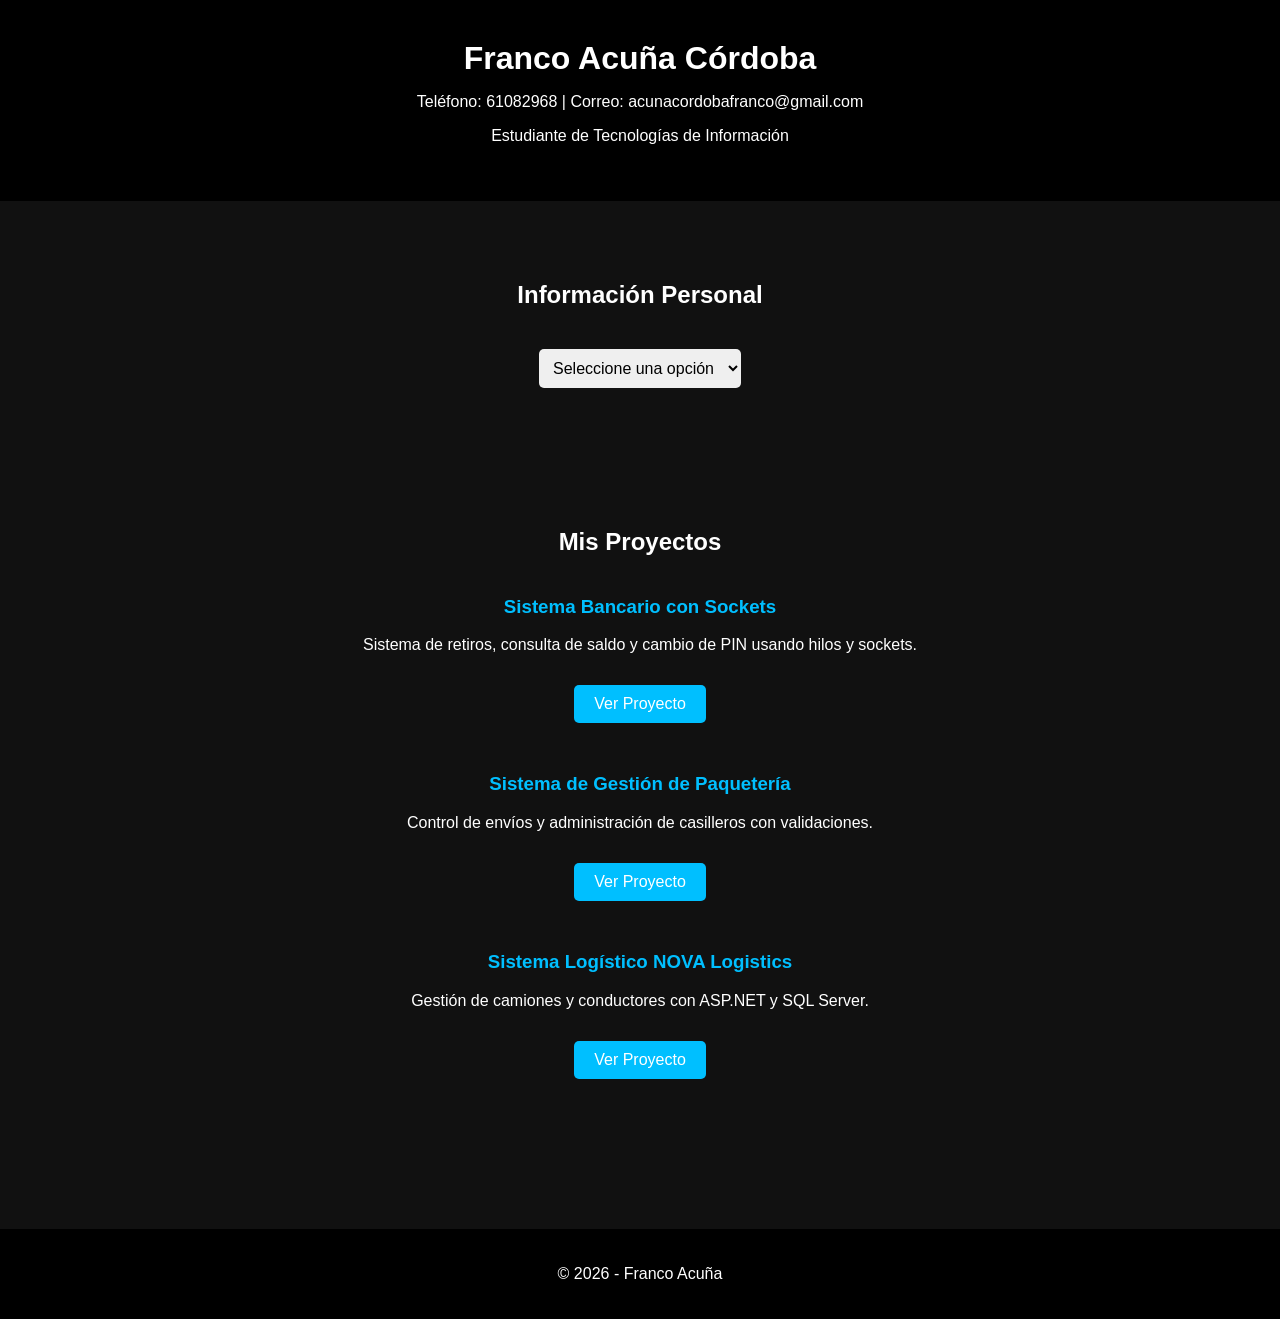
<file: index.html>
<!DOCTYPE html>
<html lang="es">
<head>
    <meta charset="UTF-8">
    <title>CV - Franco Acuña</title>
    <link rel="stylesheet" href="css/styles.css">
</head>

<body>

<header>
    <h1>Franco Acuña Córdoba</h1>
    <p>Teléfono: 61082968 | Correo: acunacordobafranco@gmail.com</p>
    <p>Estudiante de Tecnologías de Información</p>
</header>

<section class="info-dinamica">
    <h2>Información Personal</h2>

    <select id="infoSelect">
        <option value="">Seleccione una opción</option>
        <option value="cualidades">Cualidades</option>
        <option value="tecnicas">Habilidades Técnicas</option>
        <option value="blandas">Habilidades Blandas</option>
    </select>

    <div id="contenido" class="hidden"></div>
</section>

<section class="proyectos">
    <h2>Mis Proyectos</h2>

    <div class="proyecto">
        <h3>Sistema Bancario con Sockets</h3>
        <p>Sistema de retiros, consulta de saldo y cambio de PIN usando hilos y sockets.</p>
        <a href="Proyecto1.html" class="btn">Ver Proyecto</a>
    </div>

    <div class="proyecto">
        <h3>Sistema de Gestión de Paquetería</h3>
        <p>Control de envíos y administración de casilleros con validaciones.</p>
        <a href="Proyecto2.html" class="btn">Ver Proyecto</a>
    </div>

    <div class="proyecto">
        <h3>Sistema Logístico NOVA Logistics</h3>
        <p>Gestión de camiones y conductores con ASP.NET y SQL Server.</p>
        <a href="Proyecto3.html" class="btn">Ver Proyecto</a>
    </div>

</section>

<footer>
    <p>© 2026 - Franco Acuña</p>
</footer>

<script src="js/script.js"></script>

</body>
</html>
</file>
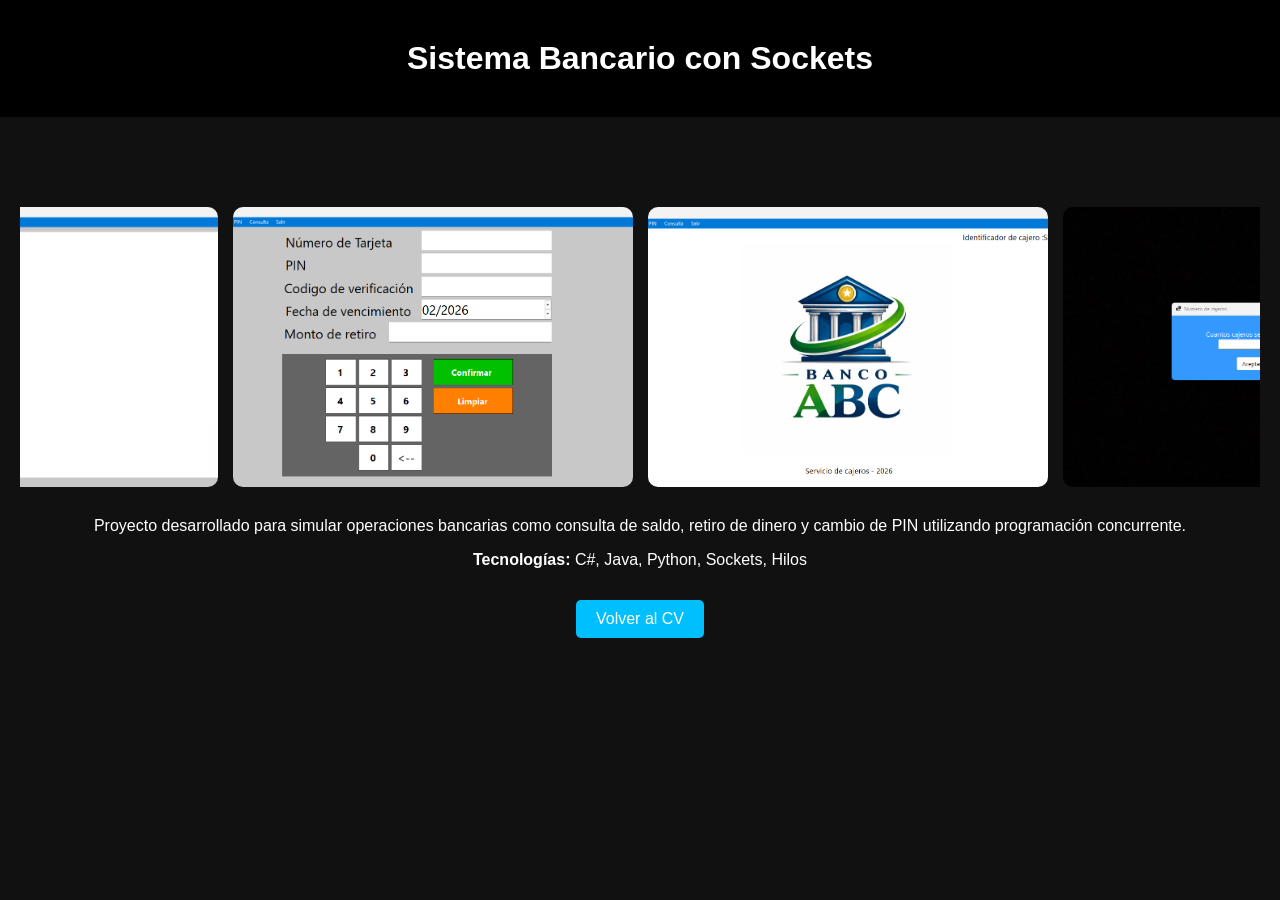
<file: Proyecto1.html>
<!DOCTYPE html>
<html lang="es">
<head>
    <meta charset="UTF-8">
    <title>Proyecto - Sistema Bancario</title>
    <link rel="stylesheet" href="css/styles.css">
</head>

<body>

<header>
    <h1>Sistema Bancario con Sockets</h1>
</header>

<section>
    <div class="galeria">
        <img src="images/ImagenDeBanco1.png" alt="Pantalla principal banco">
        <img src="images/ImagenDeBanco2.png" alt="Consulta de saldo">
        <img src="images/ImagenDeBanco3.png" alt="Retiro de dinero">
        <img src="images/ImagenDeBanco4.png" alt="Cambio de PIN">
    </div>

    <p>
        Proyecto desarrollado para simular operaciones bancarias como consulta de saldo,
        retiro de dinero y cambio de PIN utilizando programación concurrente.
    </p>

    <p><strong>Tecnologías:</strong> C#, Java, Python, Sockets, Hilos</p>

    <a href="index.html" class="btn">Volver al CV</a>
</section>

</body>
</html>
</file>
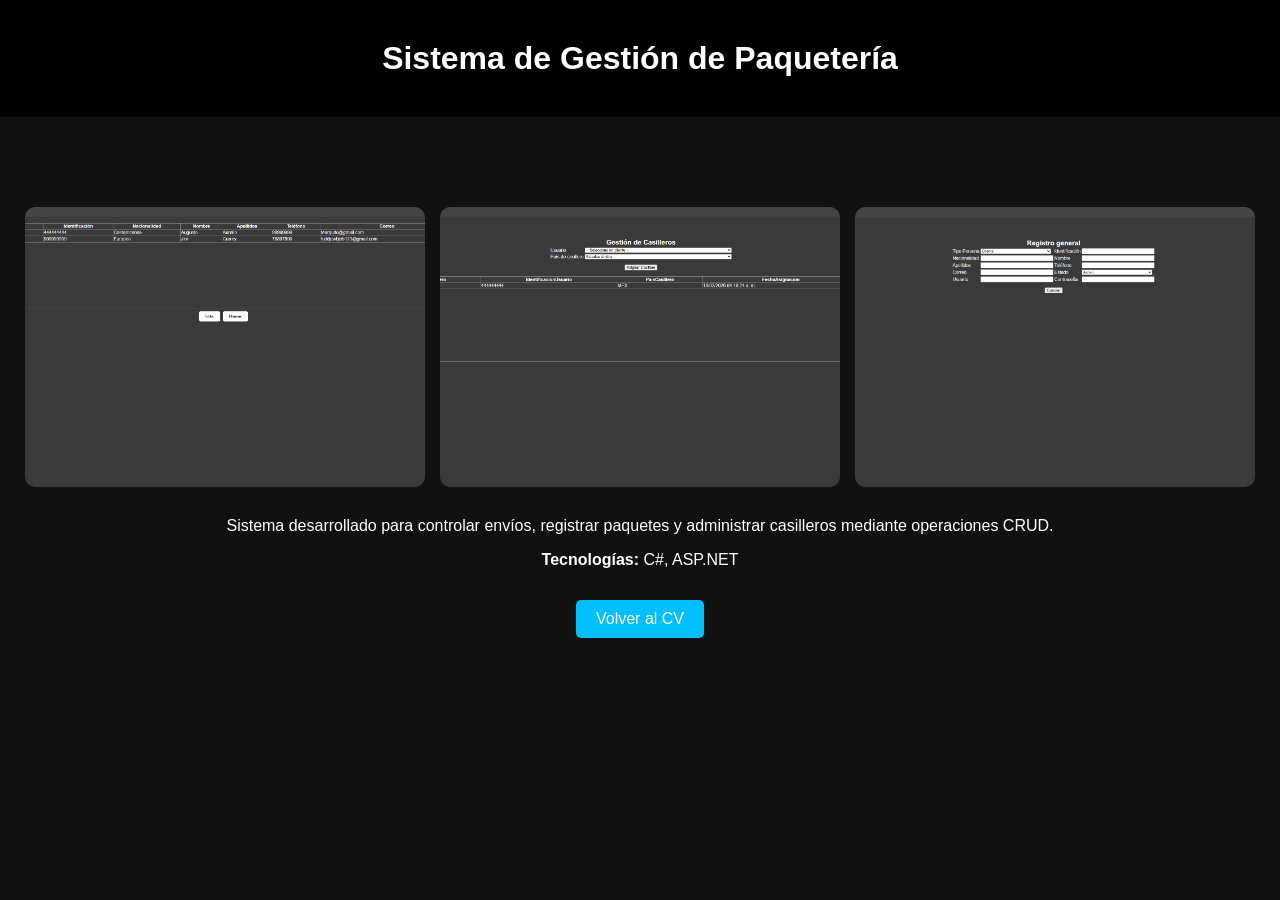
<file: Proyecto2.html>
<!DOCTYPE html>
<html lang="es">
<head>
    <meta charset="UTF-8">
    <title>Proyecto - Gestión de Paquetería</title>
    <link rel="stylesheet" href="css/styles.css">
</head>

<body>

<header>
    <h1>Sistema de Gestión de Paquetería</h1>
</header>

<section>
    <div class="galeria">
    <img src="images/ImagenDePaqueteria1.png" alt="Registro de paquetes">
    <img src="images/ImagenDePaqueteria2.png" alt="Gestión de casilleros">
    <img src="images/ImagenDePaqueteria3.png" alt="Listado de envíos">
</div>

    <p>
        Sistema desarrollado para controlar envíos, registrar paquetes
        y administrar casilleros mediante operaciones CRUD.
    </p>

    <p><strong>Tecnologías:</strong> C#, ASP.NET</p>

    <a href="index.html" class="btn">Volver al CV</a>
</section>

</body>
</html>
</file>
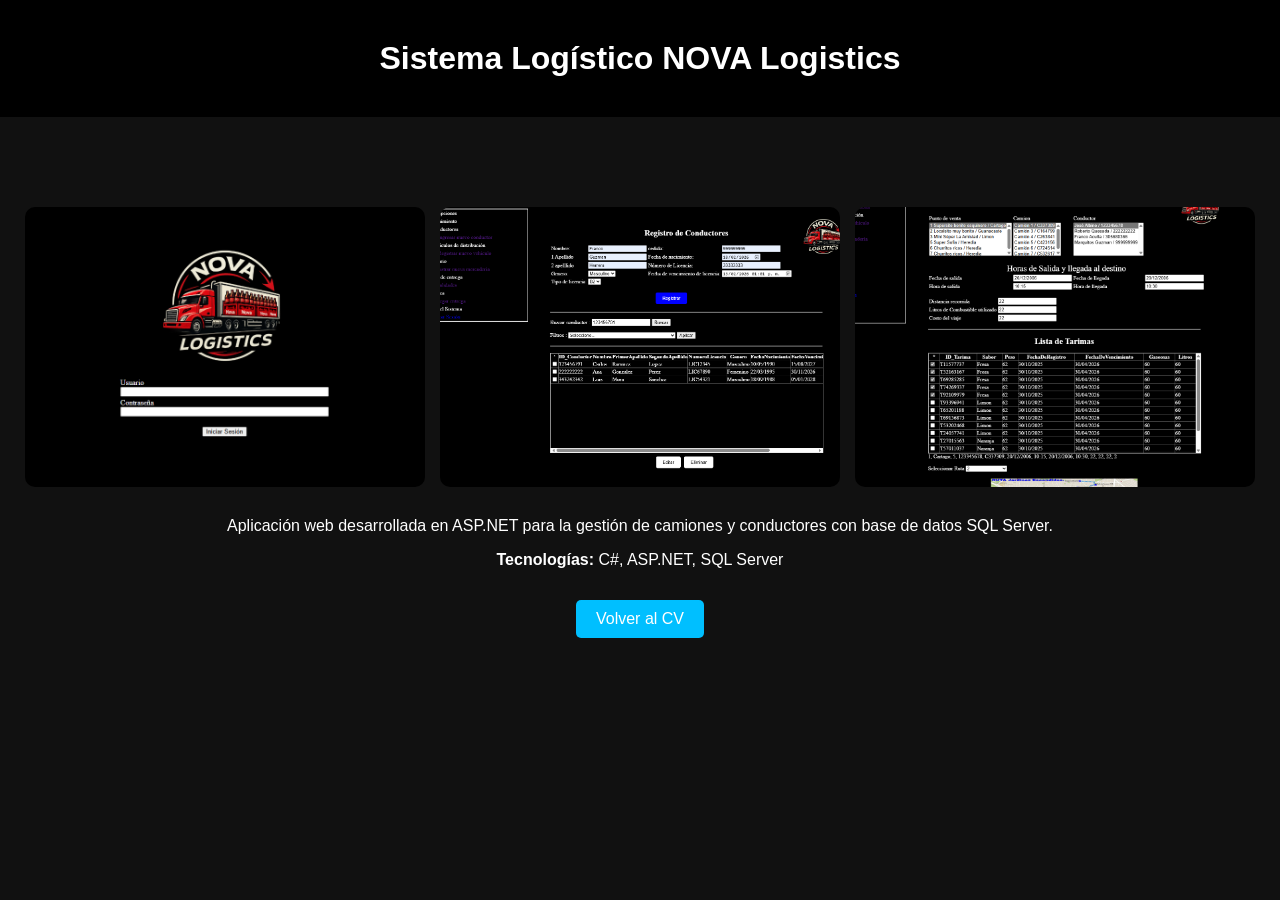
<file: Proyecto3.html>
<!DOCTYPE html>
<html lang="es">
<head>
    <meta charset="UTF-8">
    <title>Proyecto - NOVA Logistics</title>
    <link rel="stylesheet" href="css/styles.css">
</head>

<body>

<header>
    <h1>Sistema Logístico NOVA Logistics</h1>
</header>

<section>
    <div class="galeria">
    <img src="images/Captura de pantalla 2026-02-20 225149.png" alt="Panel principal">
    <img src="images/Captura de pantalla 2026-02-20 225719.png" alt="Gestión de camiones">
    <img src="images/Captura de pantalla 2025-10-31 125612.png" alt="Gestión de conductores">
</div>

    <p>
        Aplicación web desarrollada en ASP.NET para la gestión de camiones
        y conductores con base de datos SQL Server.
    </p>

    <p><strong>Tecnologías:</strong> C#, ASP.NET, SQL Server</p>

    <a href="index.html" class="btn">Volver al CV</a>
</section>

</body>
</html>
</file>
<file: css/styles.css>
body {
    margin: 0;
    font-family: Arial, sans-serif;
    background-color: #111;
    color: white;
}

header {
    background: #000;
    text-align: center;
    padding: 40px 20px;
}

h1 {
    margin: 0;
}

section {
    padding: 60px 20px;
    text-align: center;
}


.info-dinamica {
    text-align: center;
}

select {
    padding: 10px;
    margin-top: 20px;
    border-radius: 5px;
    border: none;
    font-size: 16px;
}

.hidden {
    display: none;
}

#contenido {
    margin-top: 20px;
    padding: 20px;
    background: #1c1c1c;
    border-radius: 10px;
    max-width: 700px;
    margin-left: auto;
    margin-right: auto;
}


.proyectos h2 {
    margin-bottom: 40px;
}

.proyecto {
    margin-bottom: 50px;
}

.proyecto h3 {
    color: #00bfff;
}


.btn {
    display: inline-block;
    margin-top: 15px;
    padding: 10px 20px;
    background: #00bfff;
    color: white;
    text-decoration: none;
    border-radius: 5px;
    transition: background 0.3s ease;
}

.btn:hover {
    background: #009acd;
}


.galeria {
    display: flex;
    gap: 15px;
    overflow-x: auto;
    margin: 30px 0;
    justify-content: center;
}

.galeria img {
    width: 400px;
    height: 280px;
    object-fit: cover;
    border-radius: 10px;
    transition: transform 0.3s ease;
}

.galeria img:hover {
    transform: scale(1.05);
}

img {
    max-width: 100%;
    border-radius: 10px;
}

footer {
    background: #000;
    text-align: center;
    padding: 20px;
    margin-top: 40px;
}
</file>
